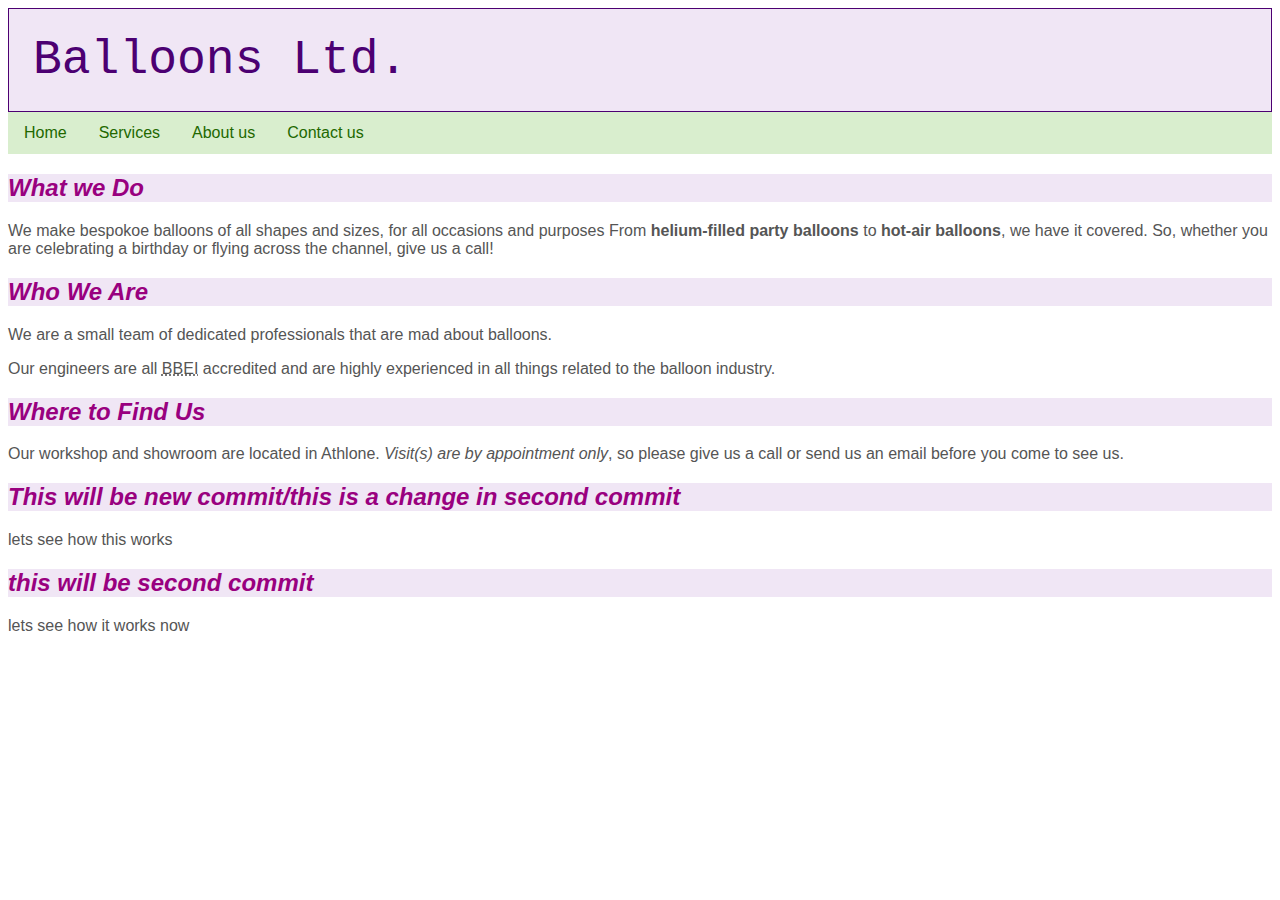
<file: index.html>
<!DOCTYPE html>
<html>
    <head lang="en">
        <title>Balloons</title>
        <link type="text/css" rel="stylesheet" href="css/balloons.css"/>
    </head>
    <body>
        <h1>Balloons Ltd.</h1>
        <ul class="navigation">
            <li><a href="index.html">Home</a></li>
            <li><a href="services.html">Services</a></li>
            <li><a href="about-us.html">About us</a></li>
            <li><a href="contact-us.html">Contact us</a></li>    
            </ul>
         



        <h2>What we Do</h2>
        <p>We make bespokoe balloons of all shapes and sizes, for all occasions and purposes From <em>helium-filled party balloons</em> to <em> hot-air balloons</em>, we have it covered.
            So, whether you are celebrating a birthday or flying across the channel, give
            us a call!</p>
        <h2>Who We Are</h2>
        <p>We are a small team of dedicated professionals that are mad about balloons.</p>
        <p>Our engineers are all <abbr title="Bespoke Balloon Engineers Institute">BBEI</abbr> accredited and are highly experienced in all things related to the balloon industry.</p>
        <h2>Where to Find Us</h2>
        <p>Our workshop and showroom are located in Athlone.
        <strong>Visit(s) are by appointment only</strong>, so please give us a call or send us an email
            before you come to see us.</p>
            <h2>This will be new commit/this is a change in second commit</h2>
            <p>lets see how this works</p>
            <h2>this will be second commit</h2>
            <p>lets see how it works now</p>
    </body>
</html>
</file>
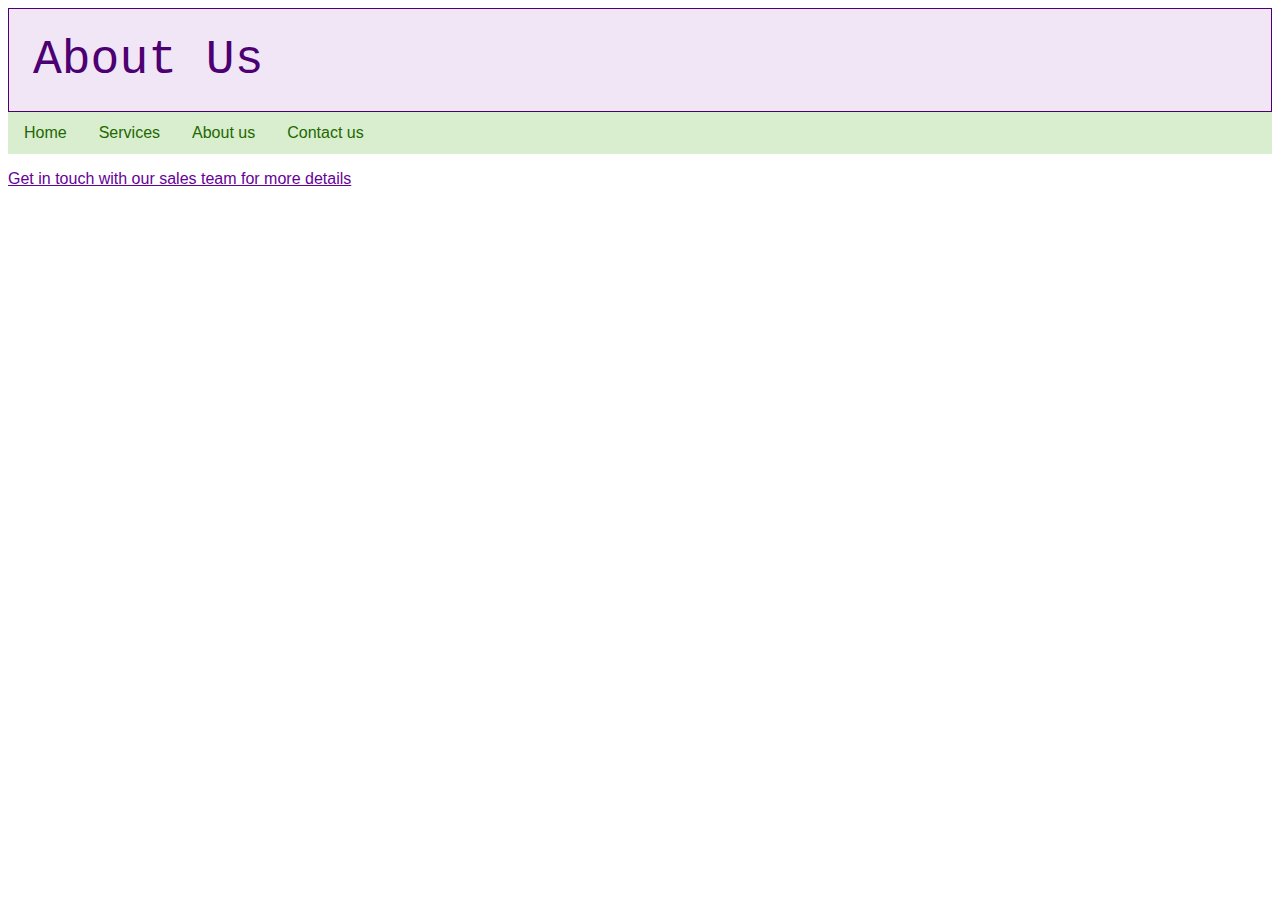
<file: about-us.html>
<!DOCTYPE html>
<html lang="en">
    <head>
        <title>About Us</title>
        <link type="text/css" rel="stylesheet" href="css/balloons.css"/>
        <!-- Add a "link" to the site style sheet here -->
    </head>
    <body>

        <!--List and Link Exercises-->
  
        <h1>About Us</h1>
          <ul class="navigation">
            <li><a href="index.html">Home</a></li>
            <li><a href="services.html">Services</a></li>
            <li><a href="about-us.html">About us</a></li>
            <li><a href="contact-us.html">Contact us</a></li>    
            </ul>
  
        
          <p><a href="contact_us.html">Get in touch with our sales team for more details</a></p>
      
  
      </body>
</html>
</file>
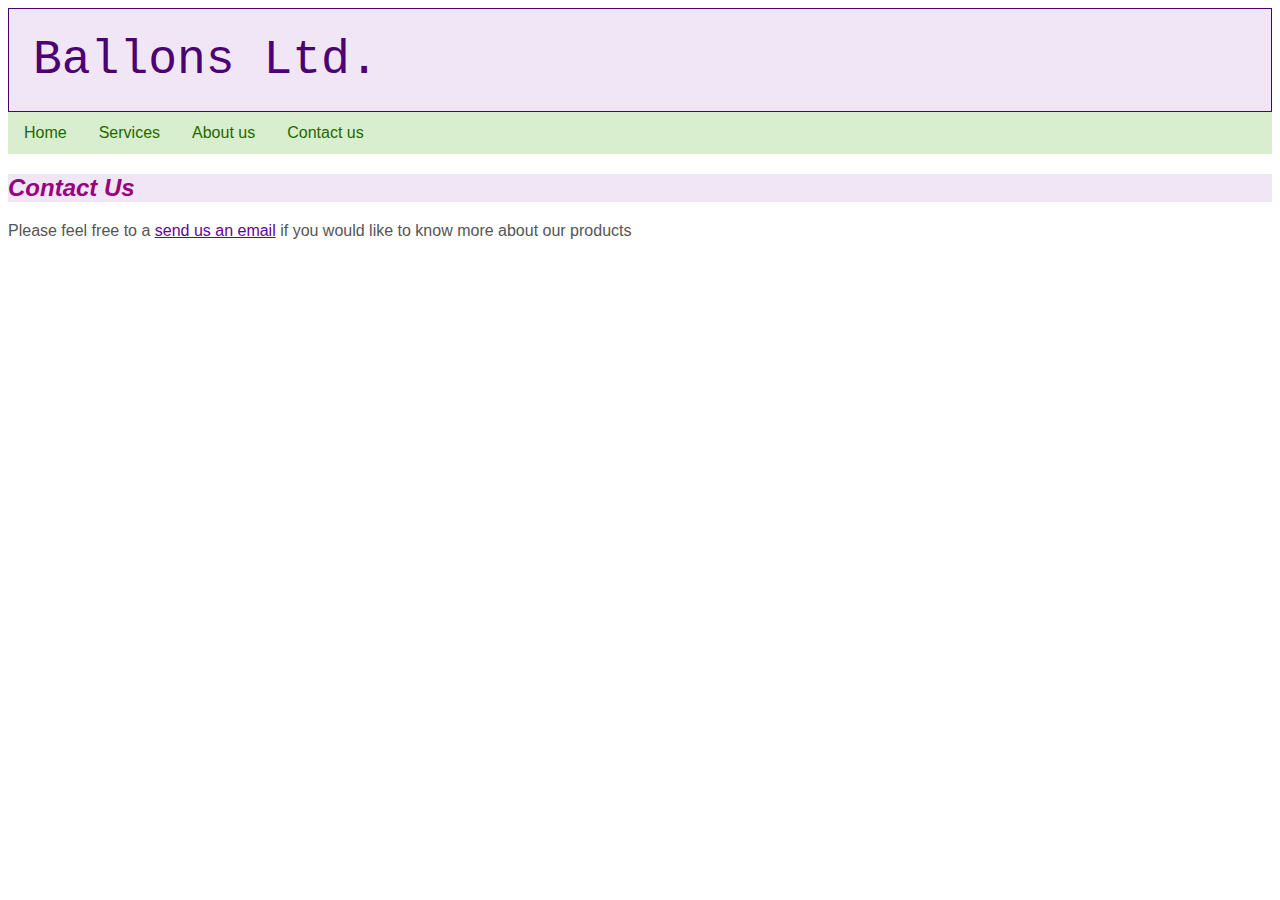
<file: contact-us.html>
<!DOCTYPE html>
<html lang="en">
    <head>
        <title>Contact Us</title>
        <link type="text/css" rel="stylesheet" href="css/balloons.css"/>
        <!-- Add a "link" to the site style sheet here -->
    </head>
    <body>

        <!--List and Link Exercises-->
  
        <h1>Ballons Ltd. </h1>
          <ul class="navigation">
            <li><a href="index.html">Home</a></li>
            <li><a href="services.html">Services</a></li>
            <li><a href="about-us.html">About us</a></li>
            <li><a href="contact-us.html">Contact us</a></li>    
            </ul>
  
        
<h2>Contact Us</h2>
          <p>Please feel free to a <a href="mailto:test@test.com">send us an email</a> if you would like to know more about our products</p>
      
  
      </body>
</html>
</file>
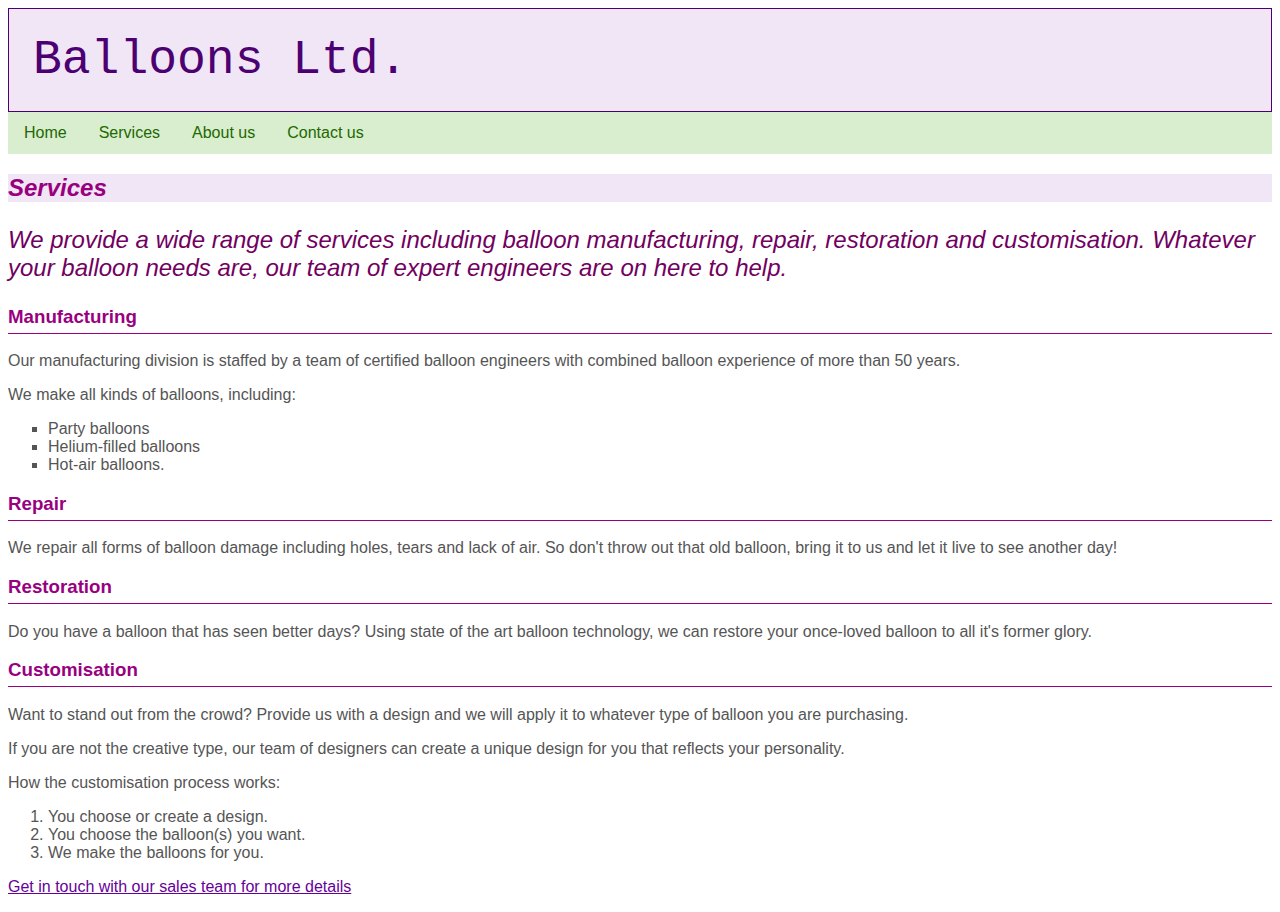
<file: services.html>
<!DOCTYPE html>
<html lang="en">
    <head>
        <title>Our Services - Balloons Ltd.</title>
        <link type="text/css" rel="stylesheet" href="css/balloons.css"/>
        <!-- Add a "link" to the site style sheet here -->
    </head>
    <body>

        <!--List and Link Exercises-->
  
        <h1>Balloons Ltd.</h1>
          <ul class="navigation">
            <li><a href="index.html">Home</a></li>
            <li><a href="services.html">Services</a></li>
            <li><a href="about-us.html">About us</a></li>
            <li><a href="contact_us.html">Contact us</a></li>    
            </ul>
  
        <h2>Services</h2>
  
          <p class = "introduction">We provide a wide range of services including balloon manufacturing, repair, restoration and customisation. Whatever your balloon needs are, our team of expert engineers are on here to help.<p>
  
        <h3>Manufacturing</h3>
  
          <p>Our manufacturing division is staffed by a team of certified balloon engineers with combined balloon experience of more than 50 years.</p>
  
          <p>We make all kinds of balloons, including: 
            <ul>
              <li>Party balloons</li>
              <li>Helium-filled balloons</li>
              <li>Hot-air balloons.</li>
            </ul>
          </p>
  
        <h3>Repair</h3>
  
          <p>We repair all forms of balloon damage including holes, tears and lack of air. So don't throw out that old balloon, bring it to us and let it live to see another day!</p>
  
          <h3>Restoration</h3>
  
          <p>Do you have a balloon that has seen better days? Using state of the art balloon technology, we can restore your once-loved balloon to all it's former glory.</p>
  
        <h3>Customisation</h3>   <!--error started h3, ended with h4, still appears ok-->
  
          <P>Want to stand out from the crowd? Provide us with a design and we will apply it to whatever type of balloon you are purchasing.</p>
  
          <p>If you are not the creative type, our team of designers can create a unique design for you that reflects your personality.</p>
  
          <p>How the customisation process works: 
            <ol>
              <li>You choose or create a design. </li>
              <li>You choose the balloon(s) you want. </li>
              <li>We make the balloons for you.</p></li>
            </ol>
          <p><a href="contact_us.html">Get in touch with our sales team for more details</a></p>
      
  
      </body>
</html>
</file>
<file: css/balloons.css>
body {
    font-family: Arial, Helvetica, sans-serif;
    color: #555;

}


h1 {
    font-size: 3em;
    color:#609;
    font-weight: 400;
    font-family: 'Courier New', Courier, monospace;
    border-width: 1px;
    border-style: solid;
    color: #4c0072;
    background-color: #f0e6f5;
    padding: .5em;
    margin: 0;

    
}

h2{
    
    font-style: italic;
    font-size: 1.5em;
    background-color: #f0e6f5;
    padding: .25 .5 .25 .5;
/*    font-family: Arial, Helvetica, sans-serif;*/

}

h3 {
    border-bottom: 1px solid;
    padding-bottom: 0.25em;
}

/*p{
    color: #555;
    /*font-family: Arial, Helvetica, sans-serif;
}
p, h2{
    font-family: Arial, Helvetica, sans-serif;
}*/

em{
    font-style: normal;
    font-weight: bold;
}
strong{
    font-weight: normal;
    font-style: italic;
}

.introduction {
    font-size:  1.5em;
    color: #72005f;
    font-style: italic;
    
}

h2, h3, h4 {
    color: #99007f;
    }

ul {
    list-style-type: square;
}

a:link{
    color:#609

}

a:visited {
    color:#876399
}


a:hover {
    color: #390;
}


.navigation {
    list-style-type: none;
    margin: 0;
    padding: 0;
    background-color: #D9EECE;
    border-right: solid 1px;
    border-bottom: solid 1px;
    border-left: solid 1px;
    border: #4c0072;
    display:flex;
}

.navigation a {
    display: block;
    text-decoration: none;
    color: #226800;
    font-style: bold;
    padding: .75em 1em .75em 1em;
}

.navigation a:hover {
    background-color: #c4e8b1;
}
</file>
